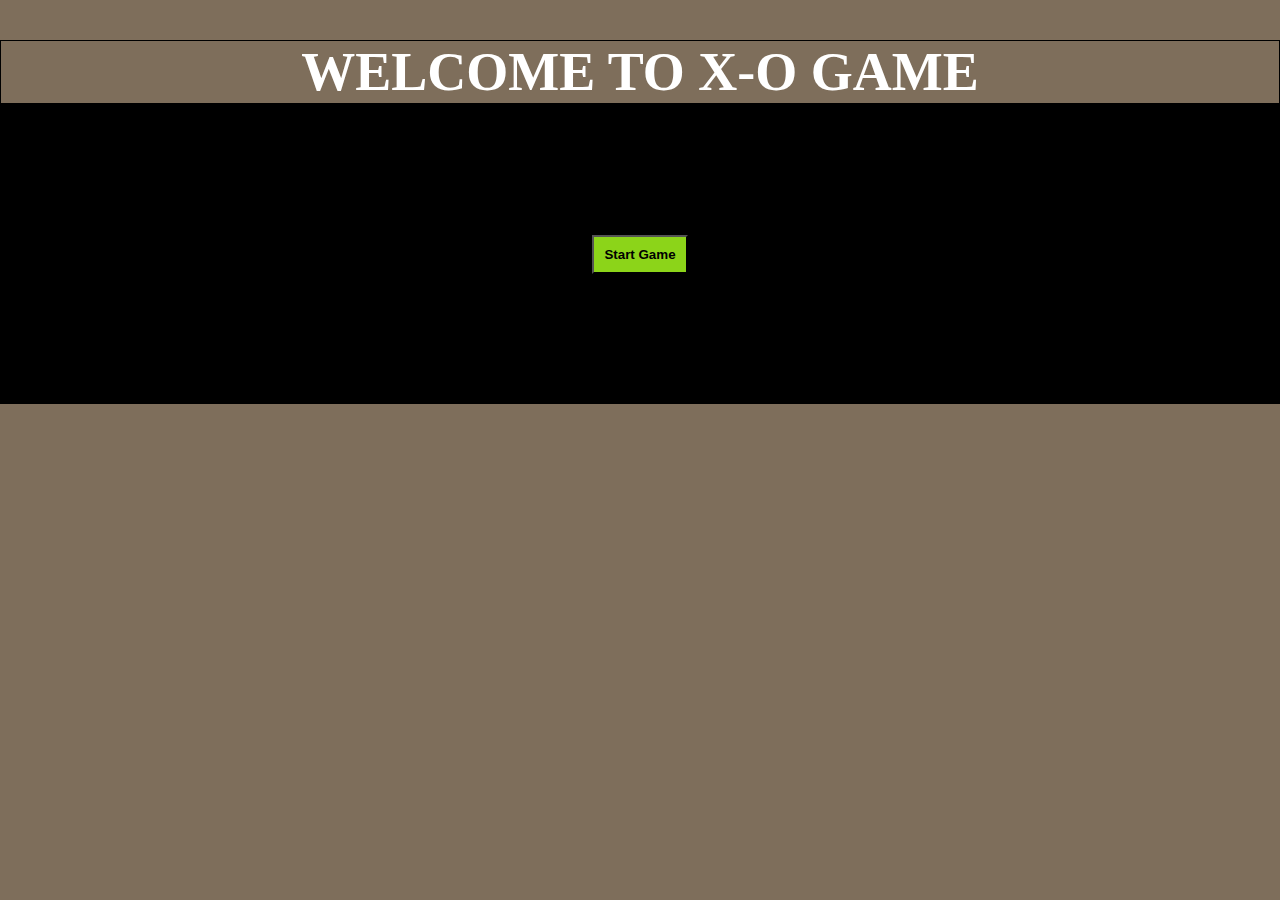
<file: index.html>
<!DOCTYPE html>
<html lang="en">
<head>
    <meta charset="UTF-8">
    <meta name="viewport" content="width=device-width, initial-scale=1.0">
    <link rel="stylesheet" href="index.css">
    <title>X - O GAME</title>
</head>
<body>
    
        <h1>WELCOME TO X-O GAME</h1>
        <div class="container">
           
            <button class="sbtn" id="nxt-pg">Start Game</button>

    </div>
    <script src="index.js"></script>
</body>
</html>
</file>
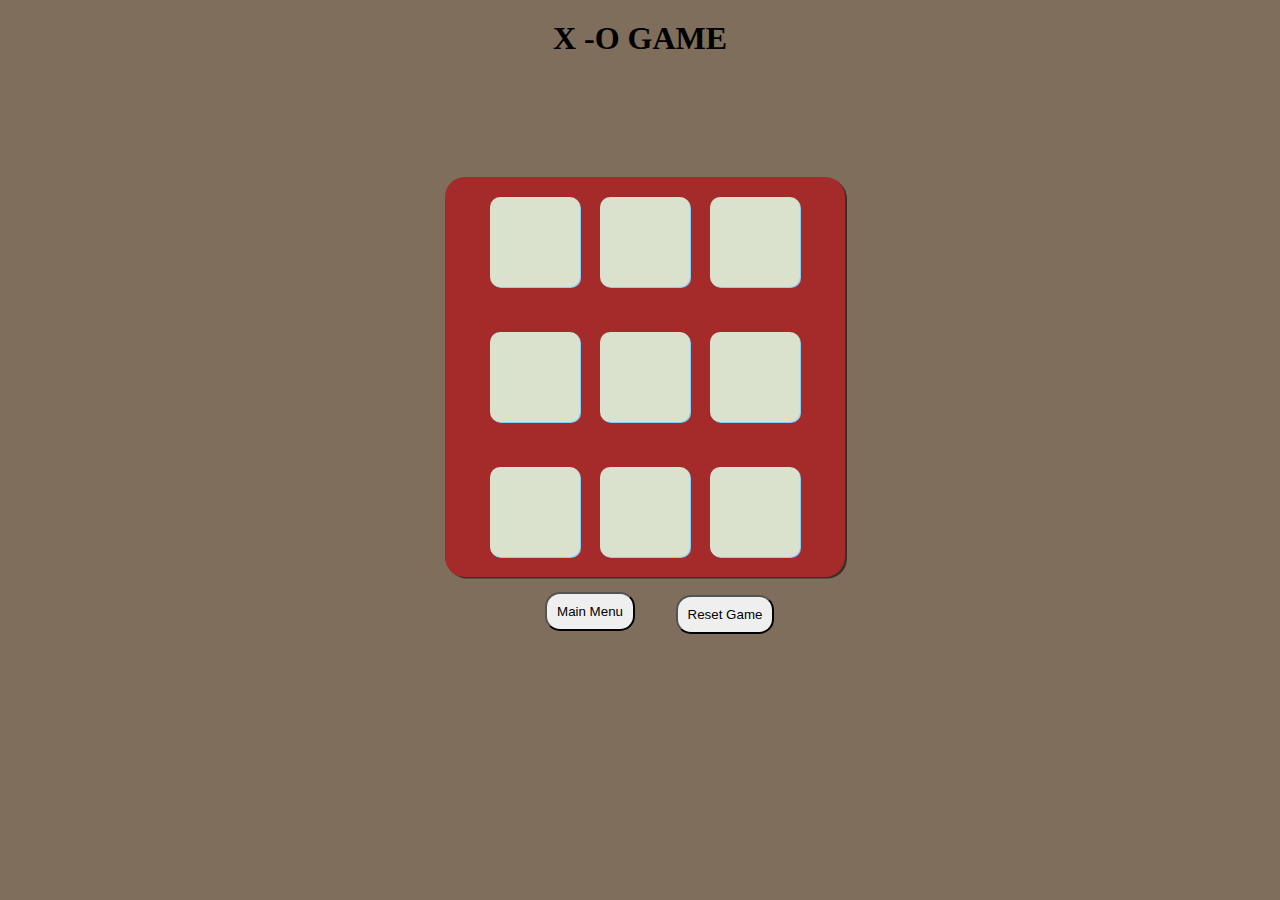
<file: game.html>
<!DOCTYPE html>
<html lang="en">
<head>
    <meta charset="UTF-8">
    <meta name="viewport" content="width=device-width, initial-scale=1.0">
    <title>X-O GAME </title>
    <link rel="stylesheet" href="xoxo.css">
</head>
<body>
    <h1>X -O GAME</h1>
    <div class="cont hide">
        <p class="winner-dis "></p>
       <button id="reset">Reset Game</button>
    </div>
    <div class="container">
        <div class="game">
            <button class="btn-box"></button>
            <button class="btn-box"></button>
            <button class="btn-box"></button>
            <button class="btn-box"></button>
            <button class="btn-box"></button>
            <button class="btn-box"></button>
            <button class="btn-box"></button>
            <button class="btn-box"></button>
            <button class="btn-box"></button>
        </div>
    </div>
    
        <button class="menu-btn">Main Menu</button>
        <button id="reset1">Reset Game</button>
    <script src="xoxo.js"></script>
    <script src="index.js"></script>
    
</body>
</html>
</file>
<file: index.css>
*{
    margin: 0;
    padding: 0 ;
}

body{
    background-color: rgb(126, 110, 91);
    
}
h1{
    text-align: center;
    margin-top: 40px; 
    font-size: 6vmin;
    color: white;
    border: 1px solid black;
}
.container{
    height: 300px;
    display:grid;
    align-items: center;
    justify-content: center;
    background-color: black;
}
.text1{
    
    margin-top: 7px;
    text-align: center;
    padding: 10px;
    background-color: rgb(140, 212, 25);
}
.text2{
  
    text-align: center;
    padding: 10px;
    background-color: rgb(140, 212, 25);
    font-weight: bolder;
}
.sbtn{
    text-align: center;
    padding: 10px;
    background-color: rgb(140, 212, 25);
    font-weight: bolder;

}
.strt-btn:hover, .text1:hover, .text2:hover{
    scale: 1.1;
}
a{
    text-decoration: none;
    
}
</file>
<file: xoxo.css>
*{
    margin:0;
    padding: 0;
}
body{
    text-decoration: none;
    display: flex;
    flex-direction: column;
    justify-content: center;
    align-items: center;
    background-color: rgb(126, 110, 91);
}

.container{
    margin-left:10px;
    margin-top:120px;
    height:400px;
    width:400px;
    background-color: brown;
    display: flex;
    border-radius: 20px;
    border: none;
    box-shadow: 2px 1.6px rgba(0, 0, 0, 0.548);
    
    
}
.game{
    display: flex;
    justify-content: center;
    align-items: center;
    flex-wrap: wrap;
    padding: 3px;
    gap: 10px;
}
.btn-box{
    display: flex;
    width: 90px;
    height: 90px;
    margin: 5px;
    align-items: center;
    justify-content: center;
    font-size: 30px;
    border-radius: 10px;
    border: none;
    box-shadow: 1px 1px lightskyblue;
    background-color: rgb(218, 226, 206);
    color: red;
    font-weight: bolder;
    font-size: 40px;
}
.menu-btn{
    display: flex;
    margin-left:-100px;
    margin-top: 15px;
    padding: 10px;
    border-radius: 15px;
   
}
h1{
    text-align: center;
    margin-top: 20px;
}
.winner-dis{
    font-size: 8vmin; 
    font-weight: bolder;
    font-family: sans-serif;
    margin-top: 120px;
    text-align: center; 
}
.cont{
    height: 900px;
    display: flex;
    flex-direction: column;
}
#reset{
    padding: 10px;
    border-radius: 15px;
    margin-top: 150px;
  
}
.hide{
    display: none;
}
a{
    text-decoration: none;
}
#reset1{
    padding: 10px;
    border-radius: 15px;
    margin-left: 170px;
    margin-top: -36px;
    
}
</file>
